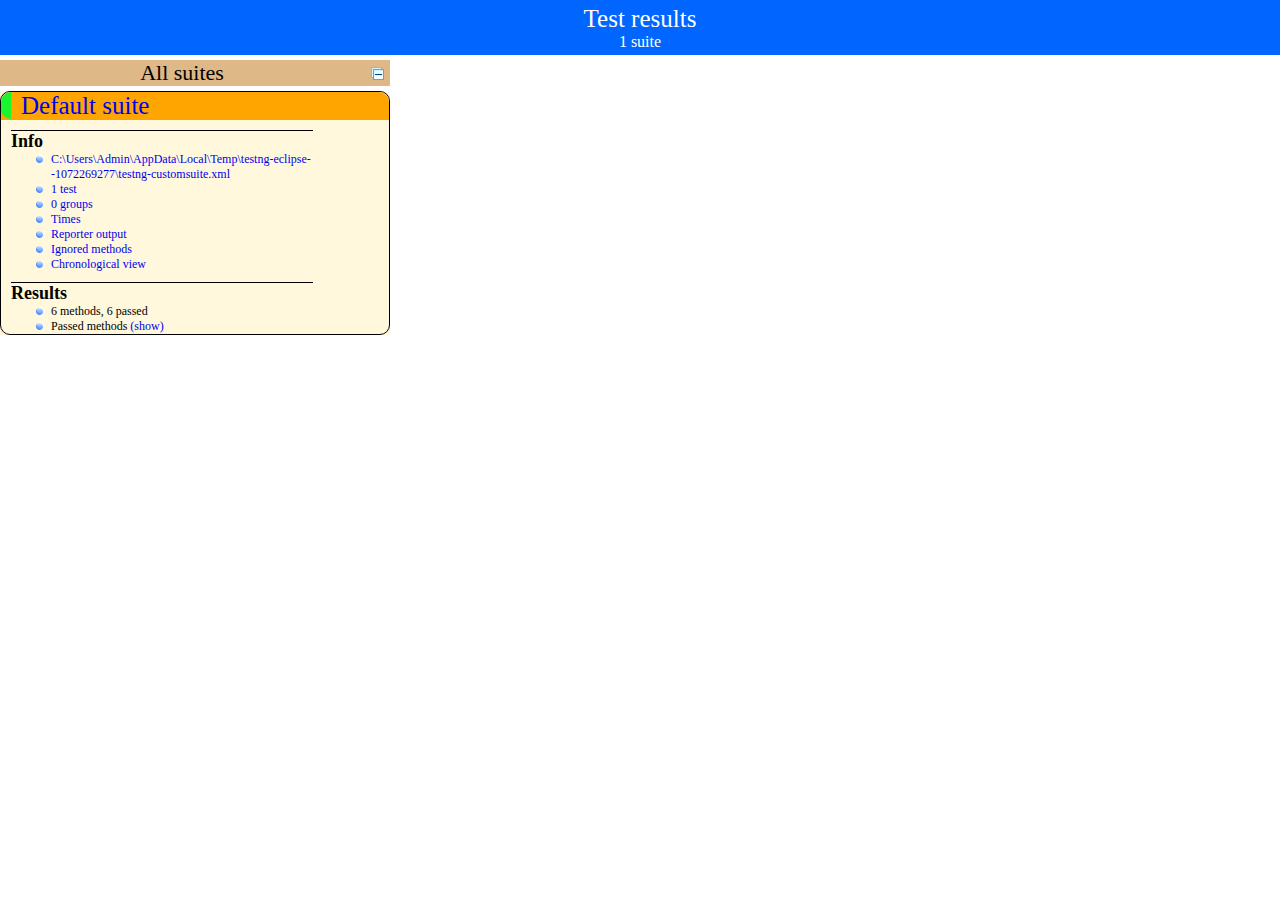
<file: test/test-output/index.html>
<!DOCTYPE html>

<html>
  <head>
  <meta charset='utf-8'>
  <title>TestNG reports</title>

    <link type="text/css" href="testng-reports.css" rel="stylesheet" />
    <script type="text/javascript" src="jquery-1.7.1.min.js"></script>
    <script type="text/javascript" src="testng-reports.js"></script>
    <script type="text/javascript" src="https://www.google.com/jsapi"></script>
    <script type='text/javascript'>
      google.load('visualization', '1', {packages:['table']});
      google.setOnLoadCallback(drawTable);
      var suiteTableInitFunctions = new Array();
      var suiteTableData = new Array();
    </script>
    <!--
      <script type="text/javascript" src="jquery-ui/js/jquery-ui-1.8.16.custom.min.js"></script>
     -->
  </head>

  <body>
    <div class="top-banner-root">
      <span class="top-banner-title-font">Test results</span>
      <br/>
      <span class="top-banner-font-1">1 suite</span>
    </div> <!-- top-banner-root -->
    <div class="navigator-root">
      <div class="navigator-suite-header">
        <span>All suites</span>
        <a href="#" class="collapse-all-link" title="Collapse/expand all the suites">
          <img class="collapse-all-icon" src="collapseall.gif">
          </img> <!-- collapse-all-icon -->
        </a> <!-- collapse-all-link -->
      </div> <!-- navigator-suite-header -->
      <div class="suite">
        <div class="rounded-window">
          <div class="suite-header light-rounded-window-top">
            <a href="#" class="navigator-link" panel-name="suite-Default_suite">
              <span class="suite-name border-passed">Default suite</span>
            </a> <!-- navigator-link -->
          </div> <!-- suite-header light-rounded-window-top -->
          <div class="navigator-suite-content">
            <div class="suite-section-title">
              <span>Info</span>
            </div> <!-- suite-section-title -->
            <div class="suite-section-content">
              <ul>
                <li>
                  <a href="#" class="navigator-link " panel-name="test-xml-Default_suite">
                    <span>C:\Users\Admin\AppData\Local\Temp\testng-eclipse--1072269277\testng-customsuite.xml</span>
                  </a> <!-- navigator-link  -->
                </li>
                <li>
                  <a href="#" class="navigator-link " panel-name="testlist-Default_suite">
                    <span class="test-stats">1 test</span>
                  </a> <!-- navigator-link  -->
                </li>
                <li>
                  <a href="#" class="navigator-link " panel-name="group-Default_suite">
                    <span>0 groups</span>
                  </a> <!-- navigator-link  -->
                </li>
                <li>
                  <a href="#" class="navigator-link " panel-name="times-Default_suite">
                    <span>Times</span>
                  </a> <!-- navigator-link  -->
                </li>
                <li>
                  <a href="#" class="navigator-link " panel-name="reporter-Default_suite">
                    <span>Reporter output</span>
                  </a> <!-- navigator-link  -->
                </li>
                <li>
                  <a href="#" class="navigator-link " panel-name="ignored-methods-Default_suite">
                    <span>Ignored methods</span>
                  </a> <!-- navigator-link  -->
                </li>
                <li>
                  <a href="#" class="navigator-link " panel-name="chronological-Default_suite">
                    <span>Chronological view</span>
                  </a> <!-- navigator-link  -->
                </li>
              </ul>
            </div> <!-- suite-section-content -->
            <div class="result-section">
              <div class="suite-section-title">
                <span>Results</span>
              </div> <!-- suite-section-title -->
              <div class="suite-section-content">
                <ul>
                  <li>
                    <span class="method-stats">6 methods,   6 passed</span>
                  </li>
                  <li>
                    <span class="method-list-title passed">Passed methods</span>
                    <span class="show-or-hide-methods passed">
                      <a href="#" panel-name="suite-Default_suite" class="hide-methods passed suite-Default_suite"> (hide)</a> <!-- hide-methods passed suite-Default_suite -->
                      <a href="#" panel-name="suite-Default_suite" class="show-methods passed suite-Default_suite"> (show)</a> <!-- show-methods passed suite-Default_suite -->
                    </span>
                    <div class="method-list-content passed suite-Default_suite">
                      <span>
                        <img width="3%" src="passed.png"/>
                        <a href="#" class="method navigator-link" panel-name="suite-Default_suite" title="test.test.QaTools" hash-for-method="draggable">draggable</a> <!-- method navigator-link -->
                      </span>
                      <br/>
                      <span>
                        <img width="3%" src="passed.png"/>
                        <a href="#" class="method navigator-link" panel-name="suite-Default_suite" title="test.test.QaTools" hash-for-method="droppabe">droppabe</a> <!-- method navigator-link -->
                      </span>
                      <br/>
                      <span>
                        <img width="3%" src="passed.png"/>
                        <a href="#" class="method navigator-link" panel-name="suite-Default_suite" title="test.test.QaTools" hash-for-method="openChrome">openChrome</a> <!-- method navigator-link -->
                      </span>
                      <br/>
                      <span>
                        <img width="3%" src="passed.png"/>
                        <a href="#" class="method navigator-link" panel-name="suite-Default_suite" title="test.test.QaTools" hash-for-method="resizable">resizable</a> <!-- method navigator-link -->
                      </span>
                      <br/>
                      <span>
                        <img width="3%" src="passed.png"/>
                        <a href="#" class="method navigator-link" panel-name="suite-Default_suite" title="test.test.QaTools" hash-for-method="selectable">selectable</a> <!-- method navigator-link -->
                      </span>
                      <br/>
                      <span>
                        <img width="3%" src="passed.png"/>
                        <a href="#" class="method navigator-link" panel-name="suite-Default_suite" title="test.test.QaTools" hash-for-method="sortable">sortable</a> <!-- method navigator-link -->
                      </span>
                      <br/>
                    </div> <!-- method-list-content passed suite-Default_suite -->
                  </li>
                </ul>
              </div> <!-- suite-section-content -->
            </div> <!-- result-section -->
          </div> <!-- navigator-suite-content -->
        </div> <!-- rounded-window -->
      </div> <!-- suite -->
    </div> <!-- navigator-root -->
    <div class="wrapper">
      <div class="main-panel-root">
        <div panel-name="suite-Default_suite" class="panel Default_suite">
          <div class="suite-Default_suite-class-passed">
            <div class="main-panel-header rounded-window-top">
              <img src="passed.png"/>
              <span class="class-name">test.test.QaTools</span>
            </div> <!-- main-panel-header rounded-window-top -->
            <div class="main-panel-content rounded-window-bottom">
              <div class="method">
                <div class="method-content">
                  <a name="draggable">
                  </a> <!-- draggable -->
                  <span class="method-name">draggable</span>
                </div> <!-- method-content -->
              </div> <!-- method -->
              <div class="method">
                <div class="method-content">
                  <a name="droppabe">
                  </a> <!-- droppabe -->
                  <span class="method-name">droppabe</span>
                </div> <!-- method-content -->
              </div> <!-- method -->
              <div class="method">
                <div class="method-content">
                  <a name="openChrome">
                  </a> <!-- openChrome -->
                  <span class="method-name">openChrome</span>
                </div> <!-- method-content -->
              </div> <!-- method -->
              <div class="method">
                <div class="method-content">
                  <a name="resizable">
                  </a> <!-- resizable -->
                  <span class="method-name">resizable</span>
                </div> <!-- method-content -->
              </div> <!-- method -->
              <div class="method">
                <div class="method-content">
                  <a name="selectable">
                  </a> <!-- selectable -->
                  <span class="method-name">selectable</span>
                </div> <!-- method-content -->
              </div> <!-- method -->
              <div class="method">
                <div class="method-content">
                  <a name="sortable">
                  </a> <!-- sortable -->
                  <span class="method-name">sortable</span>
                </div> <!-- method-content -->
              </div> <!-- method -->
            </div> <!-- main-panel-content rounded-window-bottom -->
          </div> <!-- suite-Default_suite-class-passed -->
        </div> <!-- panel Default_suite -->
        <div panel-name="test-xml-Default_suite" class="panel">
          <div class="main-panel-header rounded-window-top">
            <span class="header-content">C:\Users\Admin\AppData\Local\Temp\testng-eclipse--1072269277\testng-customsuite.xml</span>
          </div> <!-- main-panel-header rounded-window-top -->
          <div class="main-panel-content rounded-window-bottom">
            <pre>
&lt;?xml version=&quot;1.0&quot; encoding=&quot;UTF-8&quot;?&gt;
&lt;!DOCTYPE suite SYSTEM &quot;http://testng.org/testng-1.0.dtd&quot;&gt;
&lt;suite thread-count=&quot;-1&quot; guice-stage=&quot;DEVELOPMENT&quot; name=&quot;Default suite&quot;&gt;
  &lt;test verbose=&quot;2&quot; name=&quot;Default test&quot;&gt;
    &lt;classes&gt;
      &lt;class name=&quot;test.test.QaTools&quot;/&gt;
    &lt;/classes&gt;
  &lt;/test&gt; &lt;!-- Default test --&gt;
&lt;/suite&gt; &lt;!-- Default suite --&gt;
            </pre>
          </div> <!-- main-panel-content rounded-window-bottom -->
        </div> <!-- panel -->
        <div panel-name="testlist-Default_suite" class="panel">
          <div class="main-panel-header rounded-window-top">
            <span class="header-content">Tests for Default suite</span>
          </div> <!-- main-panel-header rounded-window-top -->
          <div class="main-panel-content rounded-window-bottom">
            <ul>
              <li>
                <span class="test-name">Default test (1 class)</span>
              </li>
            </ul>
          </div> <!-- main-panel-content rounded-window-bottom -->
        </div> <!-- panel -->
        <div panel-name="group-Default_suite" class="panel">
          <div class="main-panel-header rounded-window-top">
            <span class="header-content">Groups for Default suite</span>
          </div> <!-- main-panel-header rounded-window-top -->
          <div class="main-panel-content rounded-window-bottom">
          </div> <!-- main-panel-content rounded-window-bottom -->
        </div> <!-- panel -->
        <div panel-name="times-Default_suite" class="panel">
          <div class="main-panel-header rounded-window-top">
            <span class="header-content">Times for Default suite</span>
          </div> <!-- main-panel-header rounded-window-top -->
          <div class="main-panel-content rounded-window-bottom">
            <div class="times-div">
              <script type="text/javascript">
suiteTableInitFunctions.push('tableData_Default_suite');
function tableData_Default_suite() {
var data = new google.visualization.DataTable();
data.addColumn('number', 'Number');
data.addColumn('string', 'Method');
data.addColumn('string', 'Class');
data.addColumn('number', 'Time (ms)');
data.addRows(6);
data.setCell(0, 0, 0)
data.setCell(0, 1, 'openChrome')
data.setCell(0, 2, 'test.test.QaTools')
data.setCell(0, 3, 11717);
data.setCell(1, 0, 1)
data.setCell(1, 1, 'sortable')
data.setCell(1, 2, 'test.test.QaTools')
data.setCell(1, 3, 8888);
data.setCell(2, 0, 2)
data.setCell(2, 1, 'resizable')
data.setCell(2, 2, 'test.test.QaTools')
data.setCell(2, 3, 5041);
data.setCell(3, 0, 3)
data.setCell(3, 1, 'selectable')
data.setCell(3, 2, 'test.test.QaTools')
data.setCell(3, 3, 5009);
data.setCell(4, 0, 4)
data.setCell(4, 1, 'draggable')
data.setCell(4, 2, 'test.test.QaTools')
data.setCell(4, 3, 4994);
data.setCell(5, 0, 5)
data.setCell(5, 1, 'droppabe')
data.setCell(5, 2, 'test.test.QaTools')
data.setCell(5, 3, 4964);
window.suiteTableData['Default_suite']= { tableData: data, tableDiv: 'times-div-Default_suite'}
return data;
}
              </script>
              <span class="suite-total-time">Total running time: 40 seconds</span>
              <div id="times-div-Default_suite">
              </div> <!-- times-div-Default_suite -->
            </div> <!-- times-div -->
          </div> <!-- main-panel-content rounded-window-bottom -->
        </div> <!-- panel -->
        <div panel-name="reporter-Default_suite" class="panel">
          <div class="main-panel-header rounded-window-top">
            <span class="header-content">Reporter output for Default suite</span>
          </div> <!-- main-panel-header rounded-window-top -->
          <div class="main-panel-content rounded-window-bottom">
          </div> <!-- main-panel-content rounded-window-bottom -->
        </div> <!-- panel -->
        <div panel-name="ignored-methods-Default_suite" class="panel">
          <div class="main-panel-header rounded-window-top">
            <span class="header-content">0 ignored methods</span>
          </div> <!-- main-panel-header rounded-window-top -->
          <div class="main-panel-content rounded-window-bottom">
          </div> <!-- main-panel-content rounded-window-bottom -->
        </div> <!-- panel -->
        <div panel-name="chronological-Default_suite" class="panel">
          <div class="main-panel-header rounded-window-top">
            <span class="header-content">Methods in chronological order</span>
          </div> <!-- main-panel-header rounded-window-top -->
          <div class="main-panel-content rounded-window-bottom">
            <div class="chronological-class">
              <div class="chronological-class-name">test.test.QaTools</div> <!-- chronological-class-name -->
              <div class="test-method">
                <span class="method-name">openChrome</span>
                <span class="method-start">0 ms</span>
              </div> <!-- test-method -->
              <div class="test-method">
                <span class="method-name">draggable</span>
                <span class="method-start">11724 ms</span>
              </div> <!-- test-method -->
              <div class="test-method">
                <span class="method-name">droppabe</span>
                <span class="method-start">16721 ms</span>
              </div> <!-- test-method -->
              <div class="test-method">
                <span class="method-name">resizable</span>
                <span class="method-start">21688 ms</span>
              </div> <!-- test-method -->
              <div class="test-method">
                <span class="method-name">selectable</span>
                <span class="method-start">26734 ms</span>
              </div> <!-- test-method -->
              <div class="test-method">
                <span class="method-name">sortable</span>
                <span class="method-start">31745 ms</span>
              </div> <!-- test-method -->
          </div> <!-- main-panel-content rounded-window-bottom -->
        </div> <!-- panel -->
      </div> <!-- main-panel-root -->
    </div> <!-- wrapper -->
  </body>
</html>
</file>
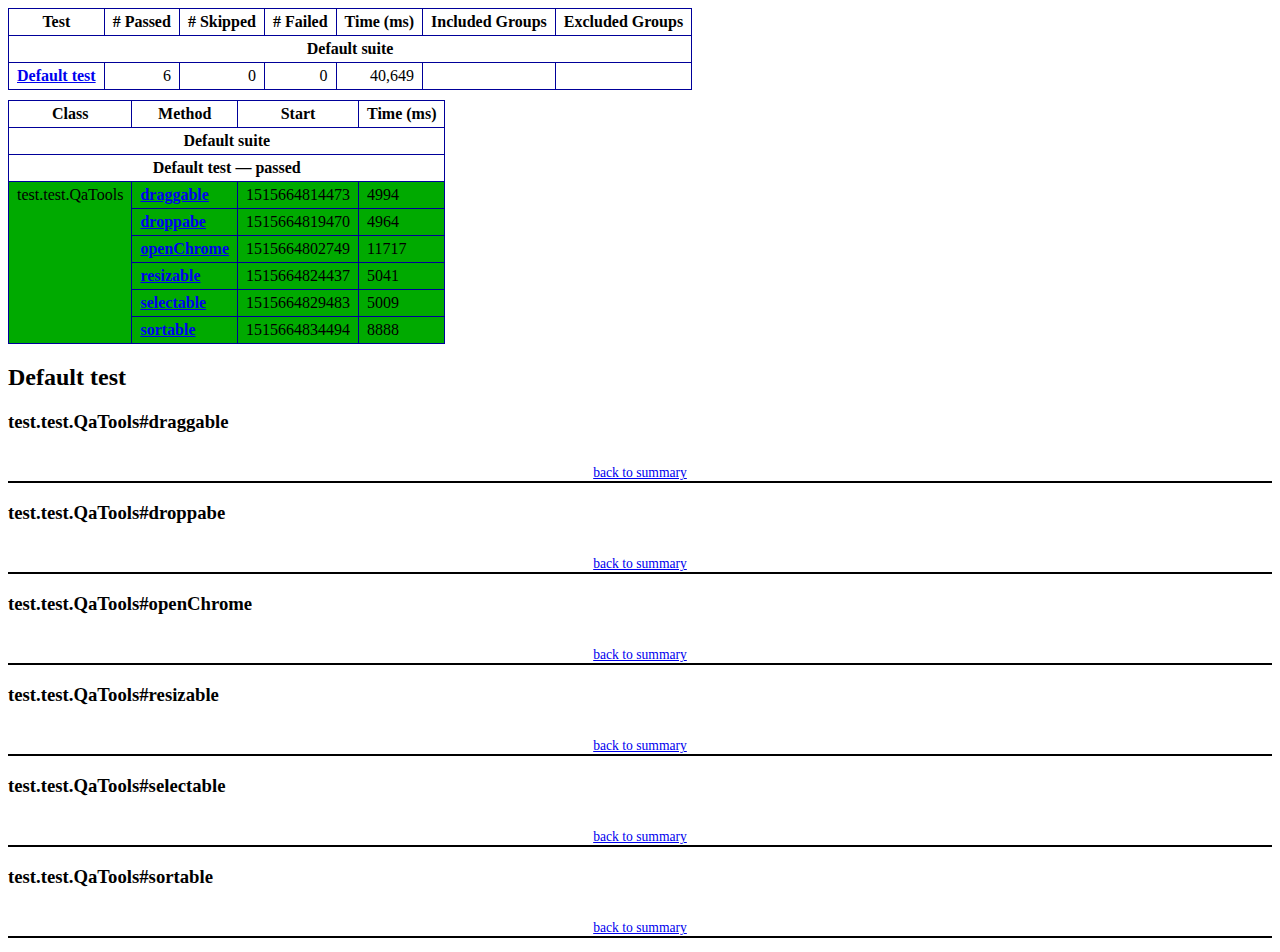
<file: test/test-output/emailable-report.html>
<!DOCTYPE html PUBLIC "-//W3C//DTD XHTML 1.1//EN" "http://www.w3.org/TR/xhtml11/DTD/xhtml11.dtd">
<html xmlns="http://www.w3.org/1999/xhtml">
<head>
<meta http-equiv="content-type" content="text/html; charset=UTF-8"/>
<title>TestNG Report</title>
<style type="text/css">table {margin-bottom:10px;border-collapse:collapse;empty-cells:show}th,td {border:1px solid #009;padding:.25em .5em}th {vertical-align:bottom}td {vertical-align:top}table a {font-weight:bold}.stripe td {background-color: #E6EBF9}.num {text-align:right}.passedodd td {background-color: #3F3}.passedeven td {background-color: #0A0}.skippedodd td {background-color: #DDD}.skippedeven td {background-color: #CCC}.failedodd td,.attn {background-color: #F33}.failedeven td,.stripe .attn {background-color: #D00}.stacktrace {white-space:pre;font-family:monospace}.totop {font-size:85%;text-align:center;border-bottom:2px solid #000}.invisible {display:none}</style>
</head>
<body>
<table>
<tr><th>Test</th><th># Passed</th><th># Skipped</th><th># Failed</th><th>Time (ms)</th><th>Included Groups</th><th>Excluded Groups</th></tr>
<tr><th colspan="7">Default suite</th></tr>
<tr><td><a href="#t0">Default test</a></td><td class="num">6</td><td class="num">0</td><td class="num">0</td><td class="num">40,649</td><td></td><td></td></tr>
</table>
<table id='summary'><thead><tr><th>Class</th><th>Method</th><th>Start</th><th>Time (ms)</th></tr></thead><tbody><tr><th colspan="4">Default suite</th></tr></tbody><tbody id="t0"><tr><th colspan="4">Default test &#8212; passed</th></tr><tr class="passedeven"><td rowspan="6">test.test.QaTools</td><td><a href="#m0">draggable</a></td><td rowspan="1">1515664814473</td><td rowspan="1">4994</td></tr><tr class="passedeven"><td><a href="#m1">droppabe</a></td><td rowspan="1">1515664819470</td><td rowspan="1">4964</td></tr><tr class="passedeven"><td><a href="#m2">openChrome</a></td><td rowspan="1">1515664802749</td><td rowspan="1">11717</td></tr><tr class="passedeven"><td><a href="#m3">resizable</a></td><td rowspan="1">1515664824437</td><td rowspan="1">5041</td></tr><tr class="passedeven"><td><a href="#m4">selectable</a></td><td rowspan="1">1515664829483</td><td rowspan="1">5009</td></tr><tr class="passedeven"><td><a href="#m5">sortable</a></td><td rowspan="1">1515664834494</td><td rowspan="1">8888</td></tr></tbody>
</table>
<h2>Default test</h2><h3 id="m0">test.test.QaTools#draggable</h3><table class="result"><tr><th class="invisible"/></tr></table><p class="totop"><a href="#summary">back to summary</a></p>
<h3 id="m1">test.test.QaTools#droppabe</h3><table class="result"><tr><th class="invisible"/></tr></table><p class="totop"><a href="#summary">back to summary</a></p>
<h3 id="m2">test.test.QaTools#openChrome</h3><table class="result"><tr><th class="invisible"/></tr></table><p class="totop"><a href="#summary">back to summary</a></p>
<h3 id="m3">test.test.QaTools#resizable</h3><table class="result"><tr><th class="invisible"/></tr></table><p class="totop"><a href="#summary">back to summary</a></p>
<h3 id="m4">test.test.QaTools#selectable</h3><table class="result"><tr><th class="invisible"/></tr></table><p class="totop"><a href="#summary">back to summary</a></p>
<h3 id="m5">test.test.QaTools#sortable</h3><table class="result"><tr><th class="invisible"/></tr></table><p class="totop"><a href="#summary">back to summary</a></p>
</body>
</html>
</file>
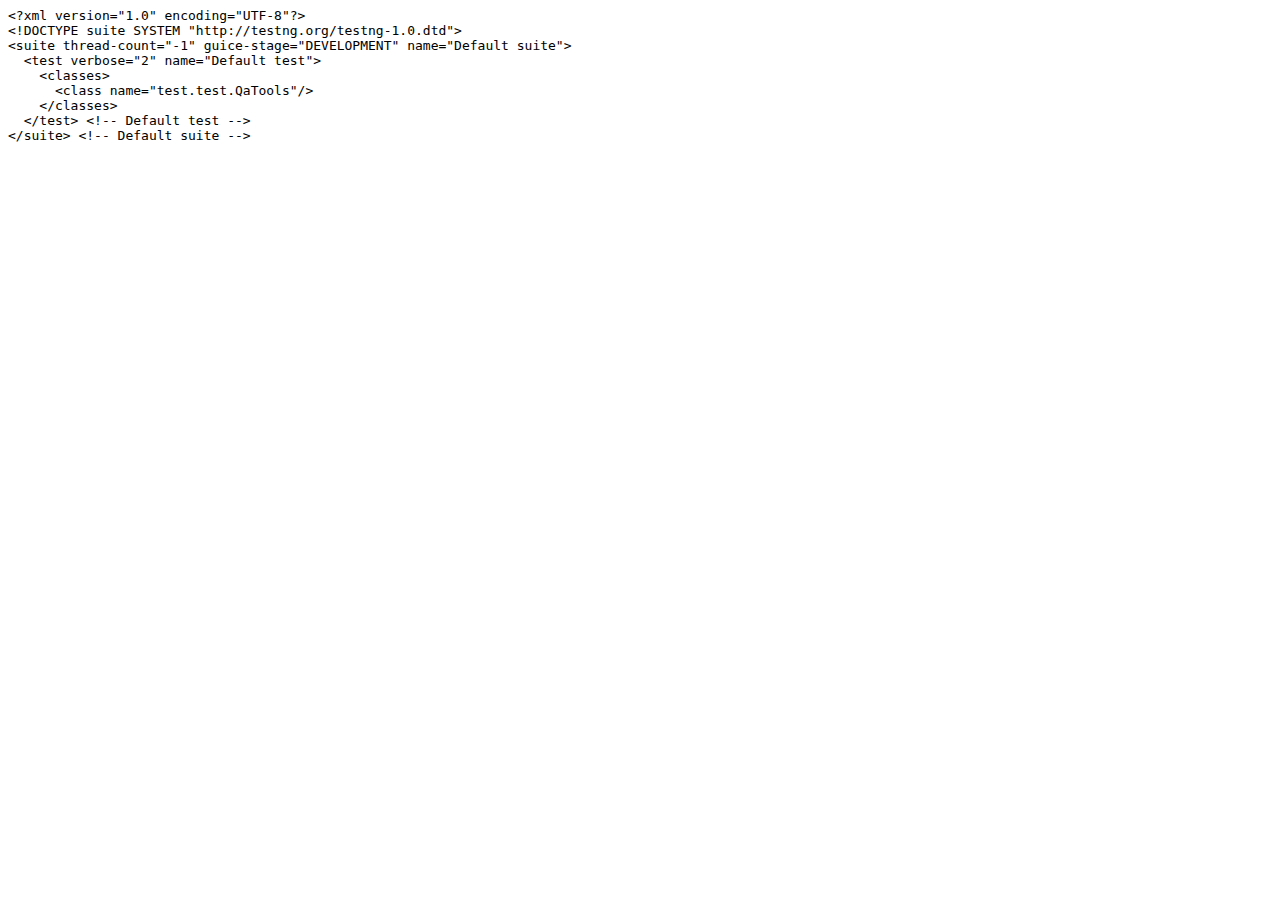
<file: test/test-output/old/Default suite/testng.xml.html>
<html><head><title>testng.xml for Default suite</title></head><body><tt>&lt;?xml&nbsp;version="1.0"&nbsp;encoding="UTF-8"?&gt;<br/>&lt;!DOCTYPE&nbsp;suite&nbsp;SYSTEM&nbsp;"http://testng.org/testng-1.0.dtd"&gt;<br/>&lt;suite&nbsp;thread-count="-1"&nbsp;guice-stage="DEVELOPMENT"&nbsp;name="Default&nbsp;suite"&gt;<br/>&nbsp;&nbsp;&lt;test&nbsp;verbose="2"&nbsp;name="Default&nbsp;test"&gt;<br/>&nbsp;&nbsp;&nbsp;&nbsp;&lt;classes&gt;<br/>&nbsp;&nbsp;&nbsp;&nbsp;&nbsp;&nbsp;&lt;class&nbsp;name="test.test.QaTools"/&gt;<br/>&nbsp;&nbsp;&nbsp;&nbsp;&lt;/classes&gt;<br/>&nbsp;&nbsp;&lt;/test&gt;&nbsp;&lt;!--&nbsp;Default&nbsp;test&nbsp;--&gt;<br/>&lt;/suite&gt;&nbsp;&lt;!--&nbsp;Default&nbsp;suite&nbsp;--&gt;<br/></tt></body></html>
</file>
<file: test/test-output/testng-reports.css>
body {
    margin: 0px 0px 5px 5px;
}

ul {
    margin: 0px;
}

li {
    list-style-type: none;
}

a {
    text-decoration: none;
}

a:hover {
    text-decoration: underline;
}

.navigator-selected {
    background: #ffa500;
}

.wrapper {
    position: absolute;
    top: 60px;
    bottom: 0;
    left: 400px;
    right: 0;
    overflow: auto;
}

.navigator-root {
    position: absolute;
    top: 60px;
    bottom: 0;
    left: 0;
    width: 400px;
    overflow-y: auto;
}

.suite {
    margin: 0px 10px 10px 0px;
    background-color: #fff8dc;
}

.suite-name {
    padding-left: 10px;
    font-size: 25px;
    font-family: Times;
}

.main-panel-header {
    padding: 5px;
    background-color: #9FB4D9; //afeeee;
    font-family: monospace;
    font-size: 18px;
}

.main-panel-content {
    padding: 5px;
    margin-bottom: 10px;
    background-color: #DEE8FC; //d0ffff;
}

.rounded-window {
    border-radius: 10px;
    border-style: solid;
    border-width: 1px;
}

.rounded-window-top {
    border-top-right-radius: 10px 10px;
    border-top-left-radius: 10px 10px;
    border-style: solid;
    border-width: 1px;
    overflow: auto;
}

.light-rounded-window-top {
    border-top-right-radius: 10px 10px;
    border-top-left-radius: 10px 10px;
}

.rounded-window-bottom {
    border-style: solid;
    border-width: 0px 1px 1px 1px;
    border-bottom-right-radius: 10px 10px;
    border-bottom-left-radius: 10px 10px;
    overflow: auto;
}

.method-name {
    font-size: 12px;
    font-family: monospace;
}

.method-content {
    border-style: solid;
    border-width: 0px 0px 1px 0px;
    margin-bottom: 10;
    padding-bottom: 5px;
    width: 80%;
}

.parameters {
    font-size: 14px;
    font-family: monospace;
}

.stack-trace {
    white-space: pre;
    font-family: monospace;
    font-size: 12px;
    font-weight: bold;
    margin-top: 0px;
    margin-left: 20px;
}

.testng-xml {
    font-family: monospace;
}

.method-list-content {
    margin-left: 10px;
}

.navigator-suite-content {
    margin-left: 10px;
    font: 12px 'Lucida Grande';
}

.suite-section-title {
    margin-top: 10px;
    width: 80%;
    border-style: solid;
    border-width: 1px 0px 0px 0px;
    font-family: Times;
    font-size: 18px;
    font-weight: bold;
}

.suite-section-content {
    list-style-image: url(bullet_point.png);
}

.top-banner-root {
    position: absolute;
    top: 0;
    height: 45px;
    left: 0;
    right: 0;
    padding: 5px;
    margin: 0px 0px 5px 0px;
    background-color: #0066ff;
    font-family: Times;
    color: #fff;
    text-align: center;
}

.top-banner-title-font {
    font-size: 25px;
}

.test-name {
    font-family: 'Lucida Grande';
    font-size: 16px;
}

.suite-icon {
    padding: 5px;
    float: right;
    height: 20;
}

.test-group {
    font: 20px 'Lucida Grande';
    margin: 5px 5px 10px 5px;
    border-width: 0px 0px 1px 0px;
    border-style: solid;
    padding: 5px;
}

.test-group-name {
    font-weight: bold;
}

.method-in-group {
    font-size: 16px;
    margin-left: 80px;
}

table.google-visualization-table-table {
    width: 100%;
}

.reporter-method-name {
    font-size: 14px;
    font-family: monospace;
}

.reporter-method-output-div {
    padding: 5px;
    margin: 0px 0px 5px 20px;
    font-size: 12px;
    font-family: monospace;
    border-width: 0px 0px 0px 1px;
    border-style: solid;
}

.ignored-class-div {
    font-size: 14px;
    font-family: monospace;
}

.ignored-methods-div {
    padding: 5px;
    margin: 0px 0px 5px 20px;
    font-size: 12px;
    font-family: monospace;
    border-width: 0px 0px 0px 1px;
    border-style: solid;
}

.border-failed {
    border-top-left-radius: 10px 10px;
    border-bottom-left-radius: 10px 10px;
    border-style: solid;
    border-width: 0px 0px 0px 10px;
    border-color: #f00;
}

.border-skipped {
    border-top-left-radius: 10px 10px;
    border-bottom-left-radius: 10px 10px;
    border-style: solid;
    border-width: 0px 0px 0px 10px;
    border-color: #edc600;
}

.border-passed {
    border-top-left-radius: 10px 10px;
    border-bottom-left-radius: 10px 10px;
    border-style: solid;
    border-width: 0px 0px 0px 10px;
    border-color: #19f52d;
}

.times-div {
    text-align: center;
    padding: 5px;
}

.suite-total-time {
    font: 16px 'Lucida Grande';
}

.configuration-suite {
    margin-left: 20px;
}

.configuration-test {
    margin-left: 40px;
}

.configuration-class {
    margin-left: 60px;
}

.configuration-method {
    margin-left: 80px;
}

.test-method {
    margin-left: 100px;
}

.chronological-class {
    background-color: #0ccff;
    border-style: solid;
    border-width: 0px 0px 1px 1px;
}

.method-start {
    float: right;
}

.chronological-class-name {
    padding: 0px 0px 0px 5px;
    color: #008;
}

.after, .before, .test-method {
    font-family: monospace;
    font-size: 14px;
}

.navigator-suite-header {
    font-size: 22px;
    margin: 0px 10px 5px 0px;
    background-color: #deb887;
    text-align: center;
}

.collapse-all-icon {
    padding: 5px;
    float: right;
}
</file>
